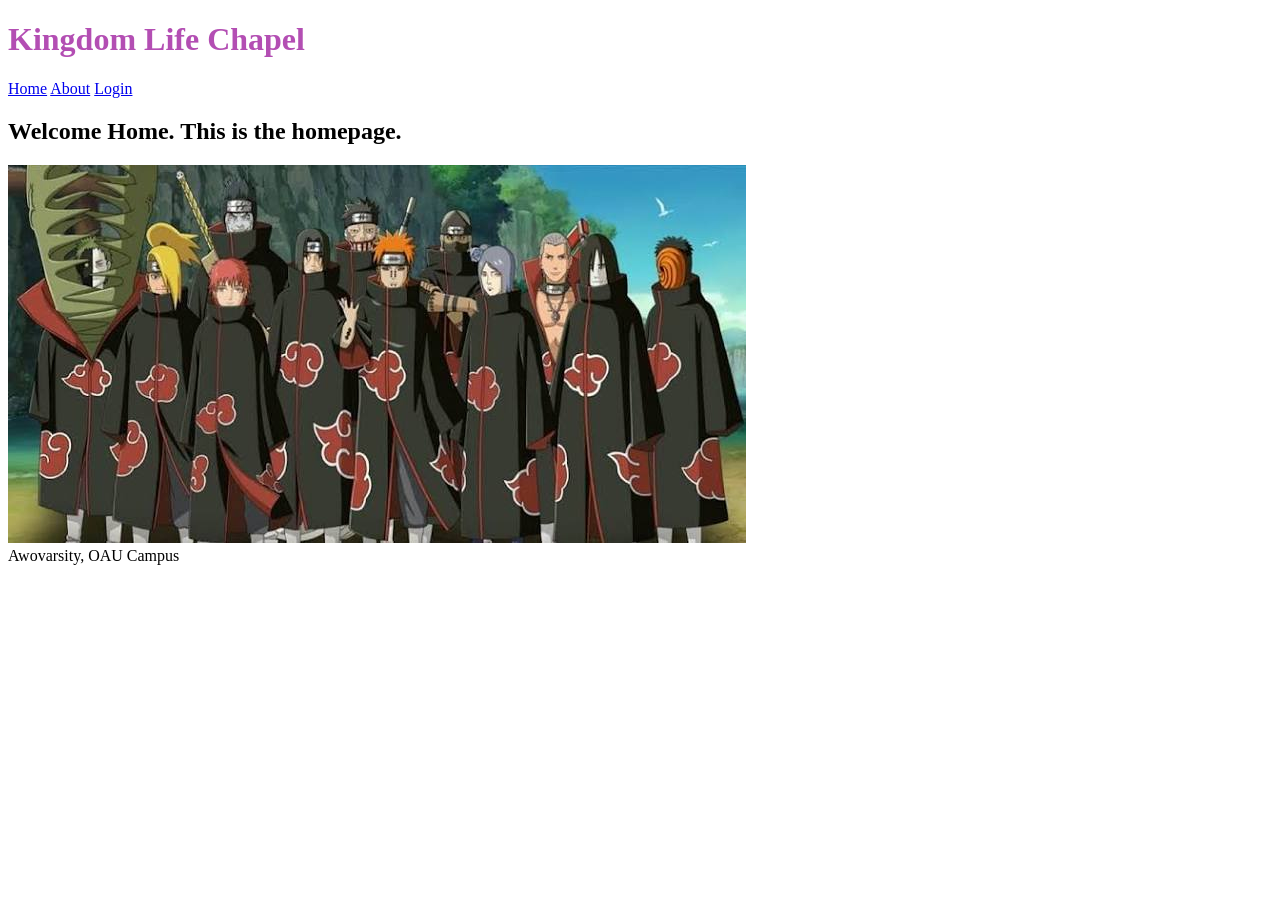
<file: index.html>
<!DOCTYPE html>
<html lang="en">
<head>
    <meta charset="UTF-8">
    <meta name="viewport" content="width=device-width, initial-scale=1.0">
    <title>KLC BOOTCAMP</title>
    <link rel="stylesheet" href="style.css">
</head>
<body>
<header>
    <h1>Kingdom Life Chapel</h1>
    <nav>
        <a href="index.html">Home</a>
        <a href="event.html">About</a>
        <a href="login.html">Login</a>  
    </nav>
</header>
<section class="hero">
    <h2>Welcome Home. This is the homepage.</h2>
    <img src="images/images.jpg" alt="Hero Image">
</section>
<footer>Awovarsity, OAU Campus</footer>
</body>
</html>
</file>
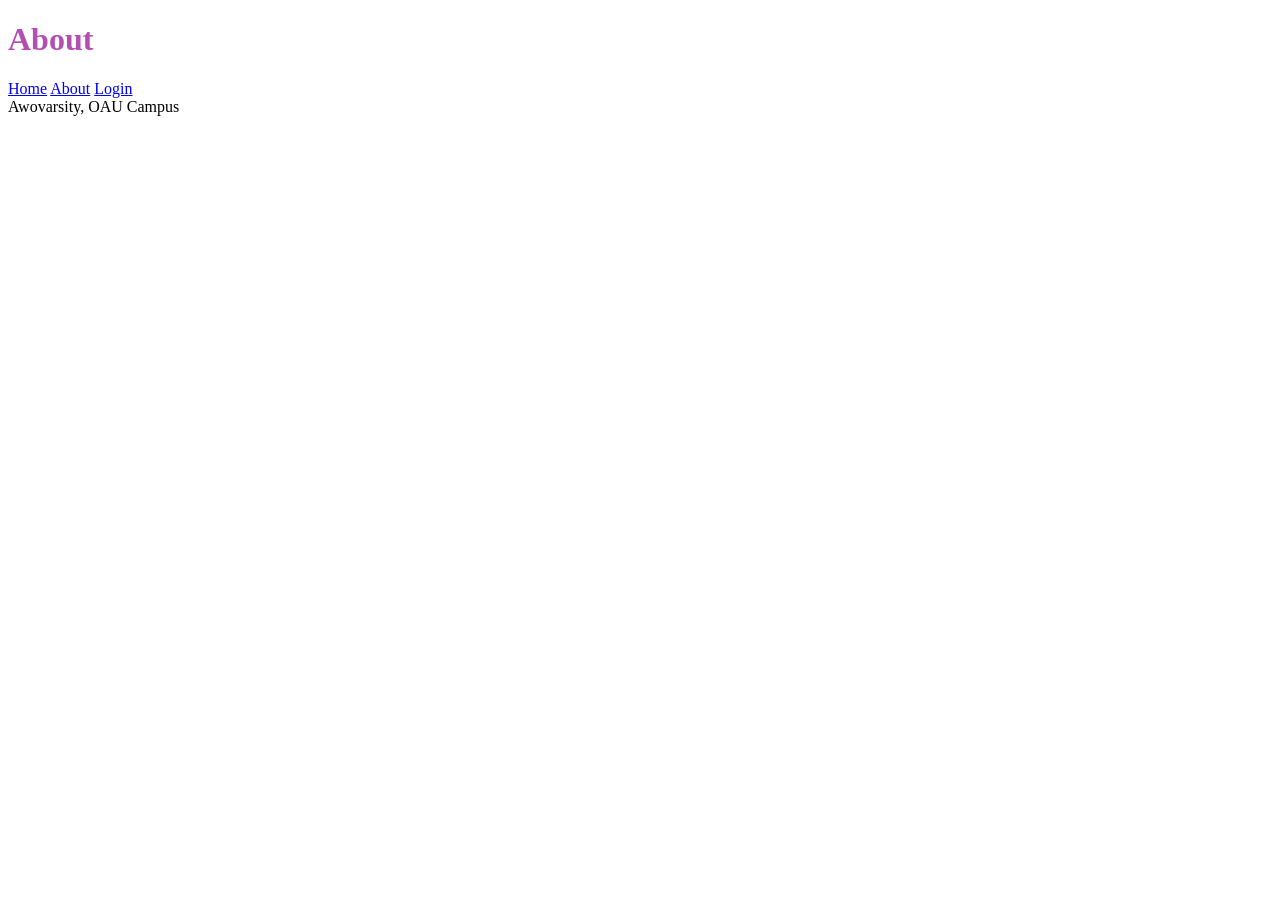
<file: about.html>
<!DOCTYPE html>
<html lang="en">
<head>
    <meta charset="UTF-8">
    <meta name="viewport" content="width=device-width, initial-scale=1.0">
    <title>KLC BOOTCAMP</title>
    <link rel="stylesheet" href="style.css">
</head>
<body>
<header>
    <h1>About</h1>
    <nav>
        <a href="index.html">Home</a>
        <a href="event.html">About</a>
        <a href="login.html">Login</a>  
    </nav>
</header>
<footer>Awovarsity, OAU Campus</footer>
</body>
</html>
</file>
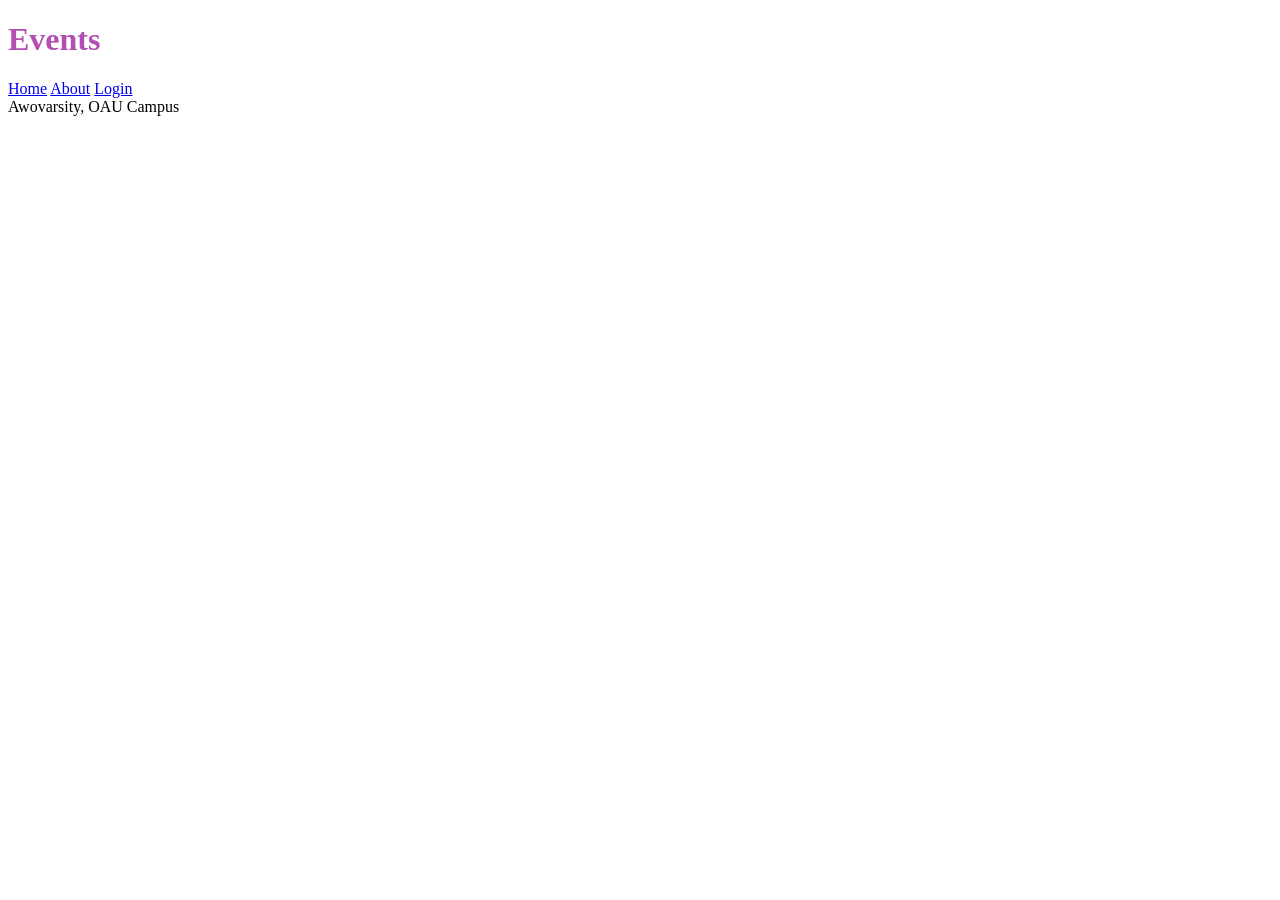
<file: event.html>
<!DOCTYPE html>
<html lang="en">
<head>
    <meta charset="UTF-8">
    <meta name="viewport" content="width=device-width, initial-scale=1.0">
    <title>KLC BOOTCAMP</title>
    <link rel="stylesheet" href="style.css">
</head>
<body>
<header>
    <h1>Events</h1>
    <nav>
        <a href="index.html">Home</a>
        <a href="event.html">About</a>
        <a href="login.html">Login</a>  
    </nav>
</header>
<footer>Awovarsity, OAU Campus</footer>
</body>
</html>
</file>
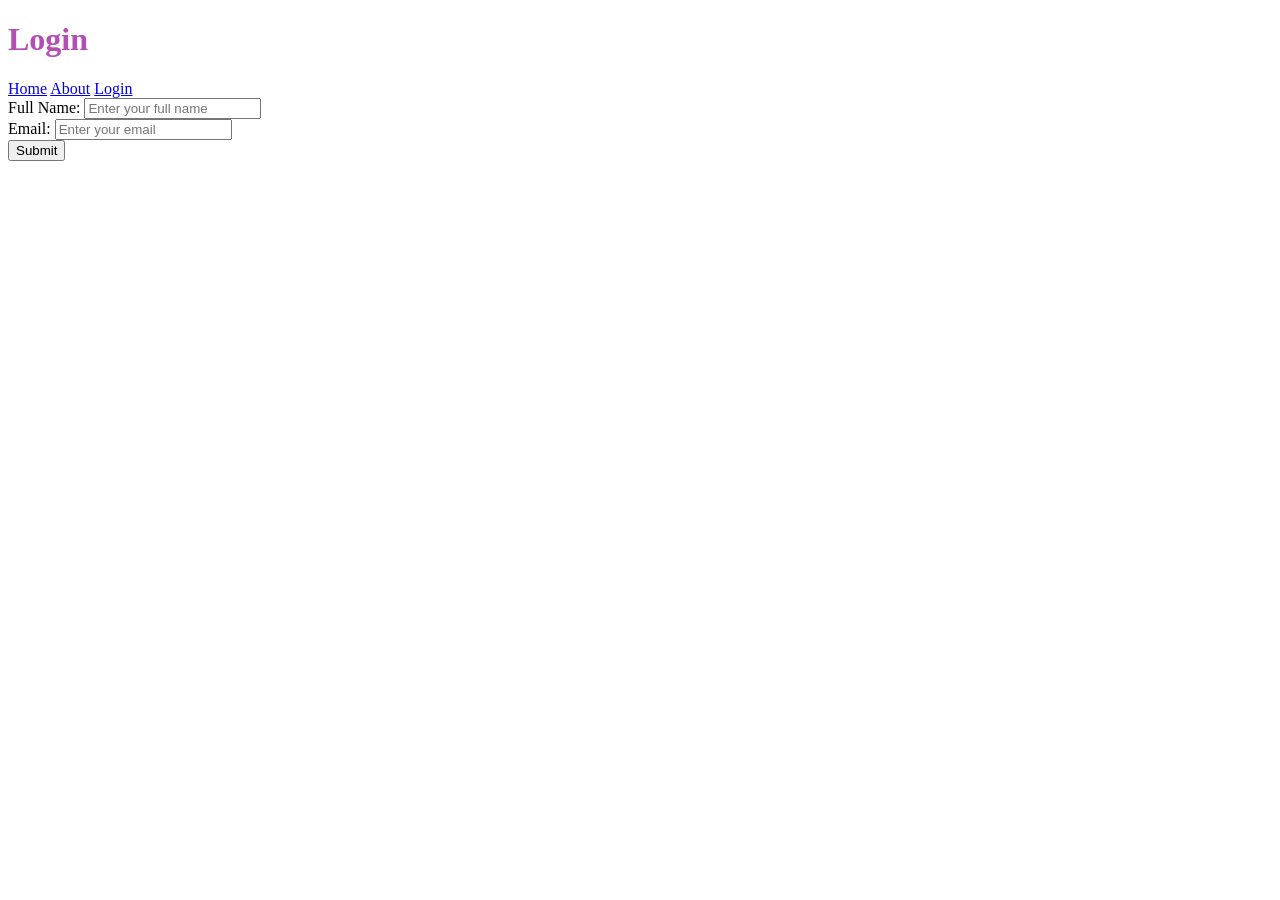
<file: login.html>
<!DOCTYPE html>
<html lang="en">
    <head>
        <meta charset="UTF-8">
        <meta name="viewport" content="width=device-width, initial-scale=1.0">
        <title>KLC BOOTCAMP</title>
        <link rel="stylesheet" href="style.css">
    </head>
<body>
    <header>
        <h1>Login</h1>
             <nav>
                <a href="index.html">Home</a>
                <a href="event.html">About</a>
                <a href="login.html">Login</a>  
            </nav>
    </header>
<form id="signup">
    <label for="username">Full Name:</label> 
    <input type="text" id="username" placeholder="Enter your full name" required> <br>
    <label for="email">Email:</label>
    <input type="email" id="email" placeholder="Enter your email" required> <br>
    <button type="submit">Submit</button>
</form>
</body>
</html>
</file>
<file: style.css>
h1{
    color:rgb(179, 78, 179)
}
</file>
